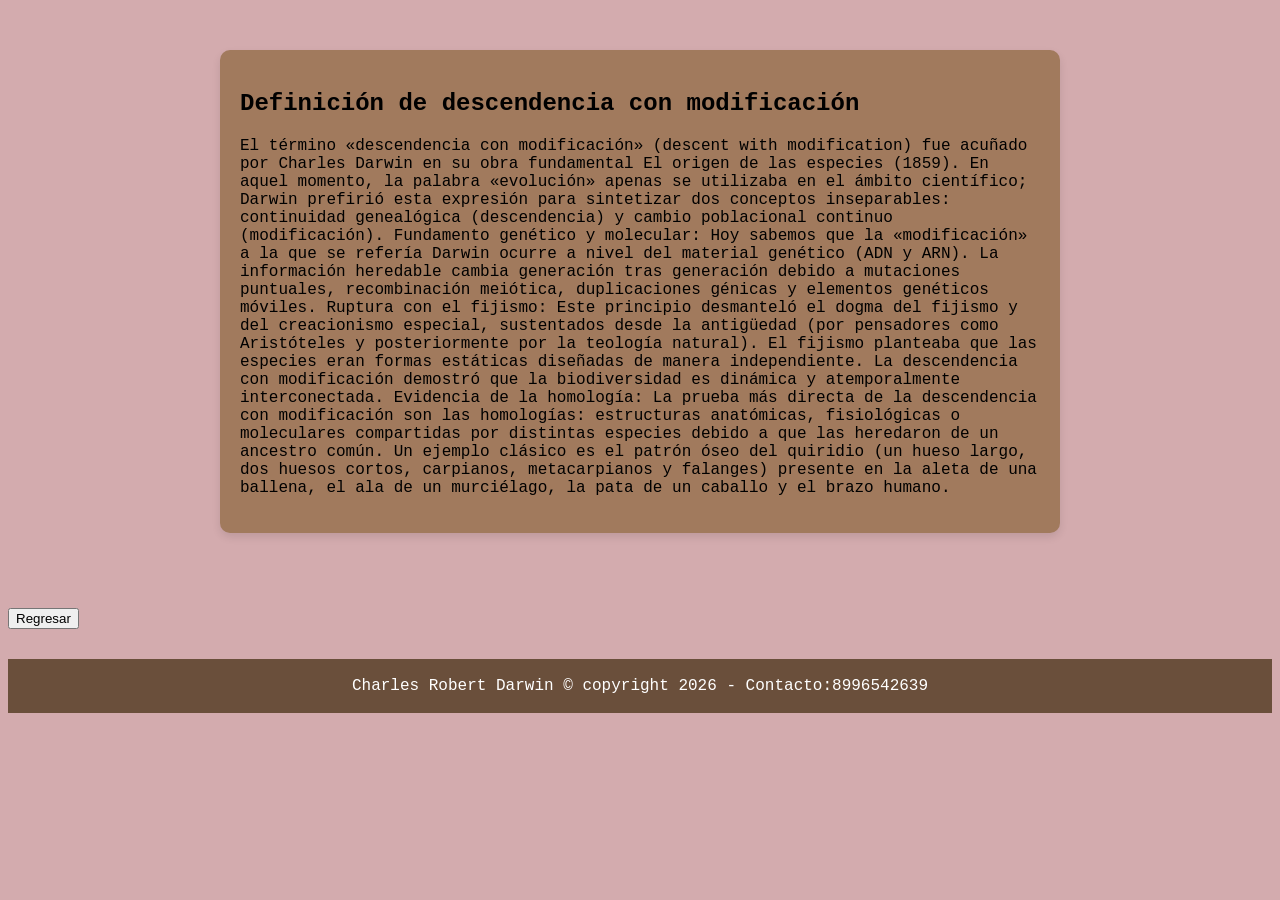
<file: subtitulo1.html>
<!DOCTYPE html>
<html lang="en">
<head>
    <meta charset="UTF-8">
    <meta name="viewport" content="width=device-width, initial-scale=1.0">
    <link rel="stylesheet" href="index.css">
    <title>subtema 1</title>
</head>
<body >
<section class="tarjeta-enciclopedia">
    <h1>Definición de descendencia con modificación</h1>
    <p>El término «descendencia con modificación» (descent with modification) fue acuñado por Charles Darwin en su obra fundamental El origen de las especies (1859). En aquel momento, la palabra «evolución» apenas se utilizaba en el ámbito científico; Darwin prefirió esta expresión para sintetizar dos conceptos inseparables: continuidad genealógica (descendencia) y cambio poblacional continuo (modificación).

Fundamento genético y molecular: Hoy sabemos que la «modificación» a la que se refería Darwin ocurre a nivel del material genético (ADN y ARN). La información heredable cambia generación tras generación debido a mutaciones puntuales, recombinación meiótica, duplicaciones génicas y elementos genéticos móviles.

Ruptura con el fijismo: Este principio desmanteló el dogma del fijismo y del creacionismo especial, sustentados desde la antigüedad (por pensadores como Aristóteles y posteriormente por la teología natural). El fijismo planteaba que las especies eran formas estáticas diseñadas de manera independiente. La descendencia con modificación demostró que la biodiversidad es dinámica y atemporalmente interconectada.

Evidencia de la homología: La prueba más directa de la descendencia con modificación son las homologías: estructuras anatómicas, fisiológicas o moleculares compartidas por distintas especies debido a que las heredaron de un ancestro común. Un ejemplo clásico es el patrón óseo del quiridio (un hueso largo, dos huesos cortos, carpianos, metacarpianos y falanges) presente en la aleta de una ballena, el ala de un murciélago, la pata de un caballo y el brazo humano.
</p>
</section>
<hr>
<a href="index.html">
    <button>Regresar</button>
</a>
<footer> Charles Robert Darwin © copyright 2026 - Contacto:8996542639</footer>
</body>
</html>
</file>
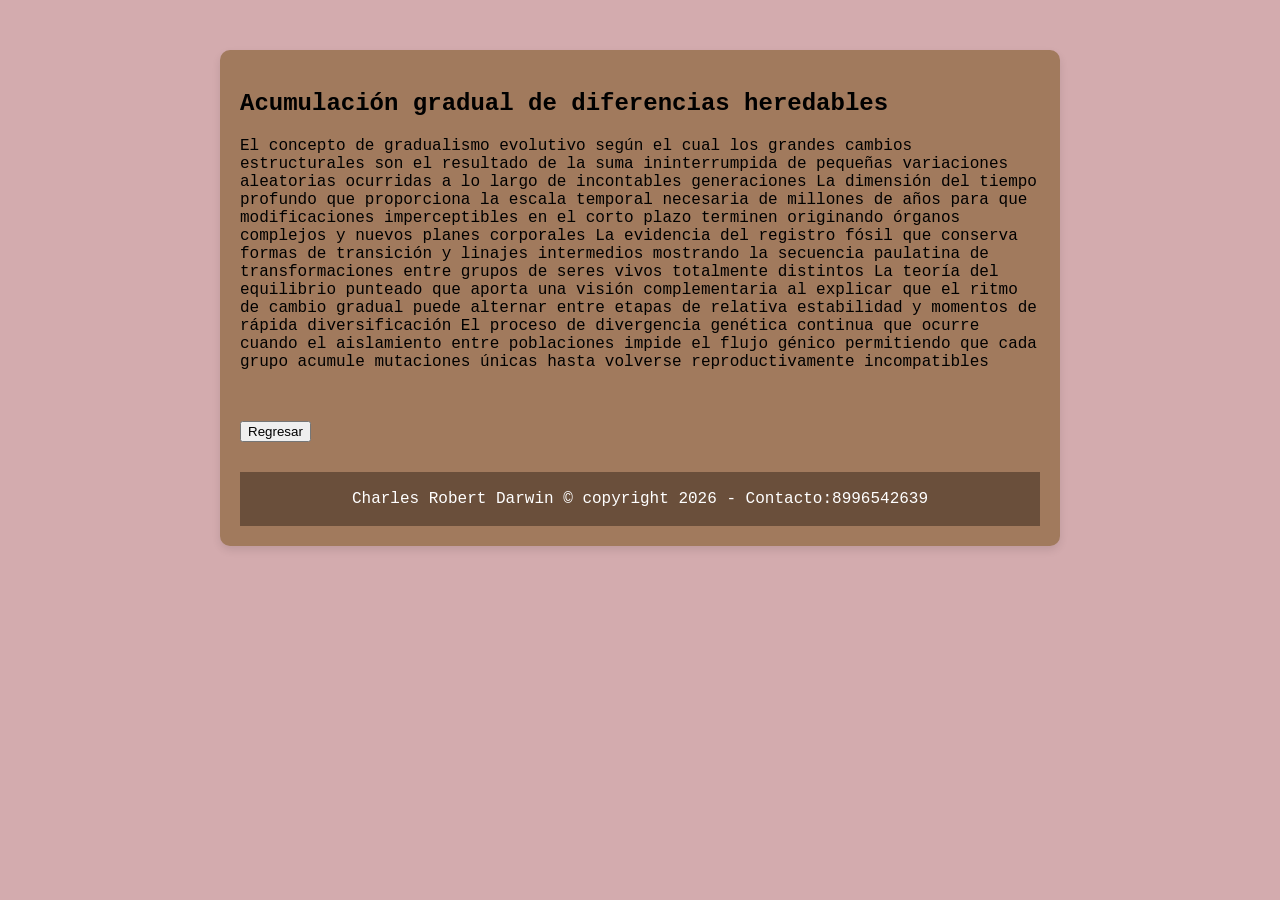
<file: subtitulo13.html>
<!DOCTYPE html>
<html lang="en">
<head>
    <meta charset="UTF-8">
    <meta name="viewport" content="width=device-width, initial-scale=1.0">
    <link rel="stylesheet" href="index.css">
    <title>Biografía de Charles Darwin</title>
</head>
<body>
    <section class="tarjeta-enciclopedia">
    <h1>Acumulación gradual de diferencias heredables</h1>
    <p>El concepto de gradualismo evolutivo según el cual los grandes cambios estructurales son el resultado de la suma ininterrumpida de pequeñas variaciones aleatorias ocurridas a lo largo de incontables generaciones

La dimensión del tiempo profundo que proporciona la escala temporal necesaria de millones de años para que modificaciones imperceptibles en el corto plazo terminen originando órganos complejos y nuevos planes corporales

La evidencia del registro fósil que conserva formas de transición y linajes intermedios mostrando la secuencia paulatina de transformaciones entre grupos de seres vivos totalmente distintos

La teoría del equilibrio punteado que aporta una visión complementaria al explicar que el ritmo de cambio gradual puede alternar entre etapas de relativa estabilidad y momentos de rápida diversificación

El proceso de divergencia genética continua que ocurre cuando el aislamiento entre poblaciones impide el flujo génico permitiendo que cada grupo acumule mutaciones únicas hasta volverse reproductivamente incompatibles
</p>
<hr>
<a href="index.html">
    <button>Regresar</button>
</a>
<footer> Charles Robert Darwin © copyright 2026 - Contacto:8996542639</footer>
</body>
</html>
</file>
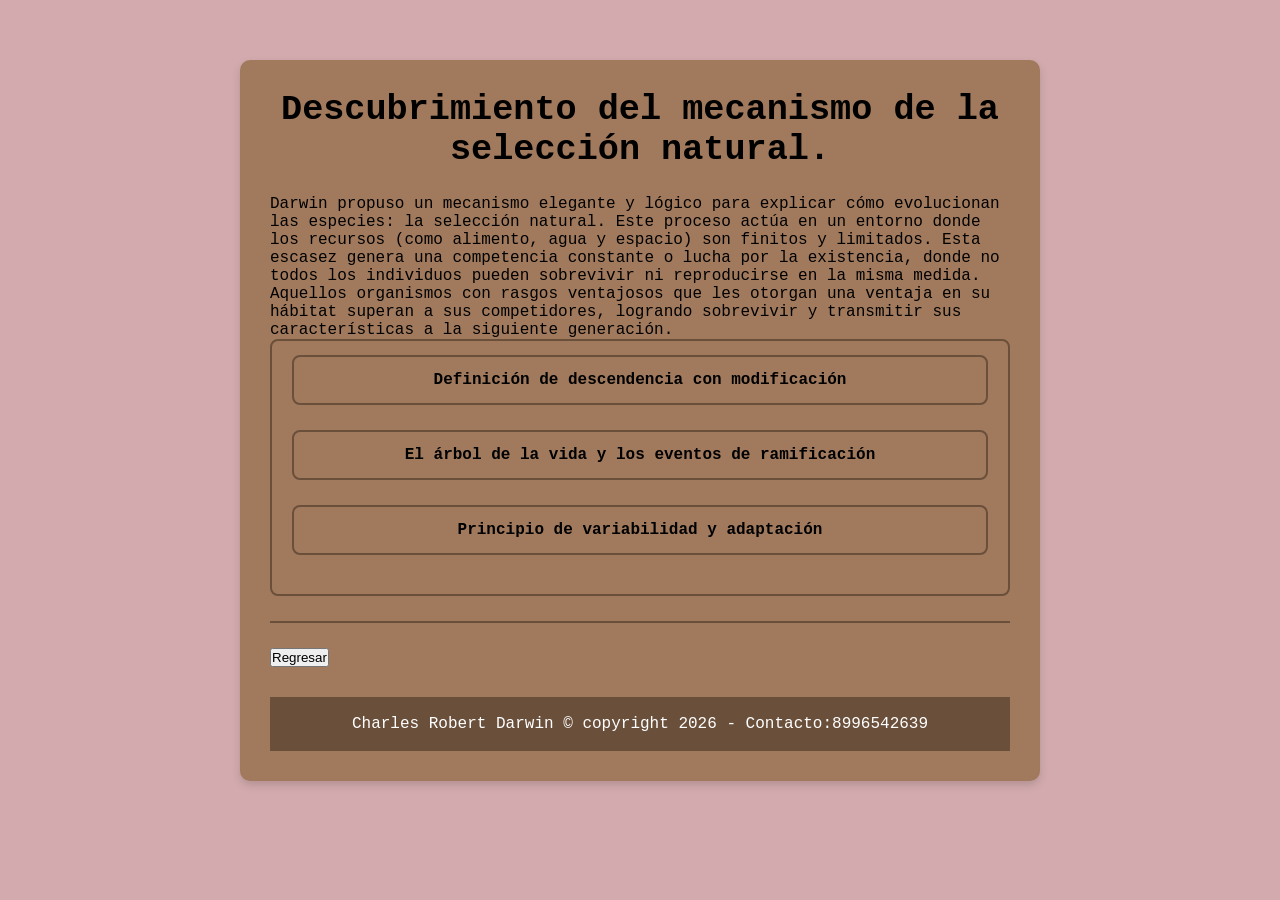
<file: titulo2.html>
<!DOCTYPE html>
<html lang="en">
<head>
    <meta charset="UTF-8">
    <meta name="viewport" content="width=device-width, initial-scale=1.0">
    <link rel="stylesheet" href="titulos.css">
    <title>Document</title>
</head>
<body>
    <section class="tarjeta-enciclopedia">
    <h1> Descubrimiento del mecanismo de la selección natural.</h1>
        <p>
Darwin propuso un mecanismo elegante y lógico para explicar cómo evolucionan las especies: la selección natural. Este proceso actúa en un entorno donde los recursos (como alimento, agua y espacio) son finitos y limitados. Esta escasez genera una competencia constante o lucha por la existencia, donde no todos los individuos pueden sobrevivir ni reproducirse en la misma medida. Aquellos organismos con rasgos ventajosos que les otorgan una ventaja en su hábitat superan a sus competidores, logrando sobrevivir y transmitir sus características a la siguiente generación.
</p>

    <article>
        <div class="boton">
    <a href="subtitulo1.html" class="boton">Definición de descendencia con modificación</a>
    <a href="subtitulo2.html" class="boton">El árbol de la vida y los eventos de ramificación</a>
    <a href="subtitulo3.html" class="boton">Principio de variabilidad y adaptación</a>
</div>
    </article>
<hr>
    <a href="index.html">
    <button>Regresar</button>
</a>
    <footer> Charles Robert Darwin © copyright 2026 - Contacto:8996542639</footer>
</body>
</html>
</file>
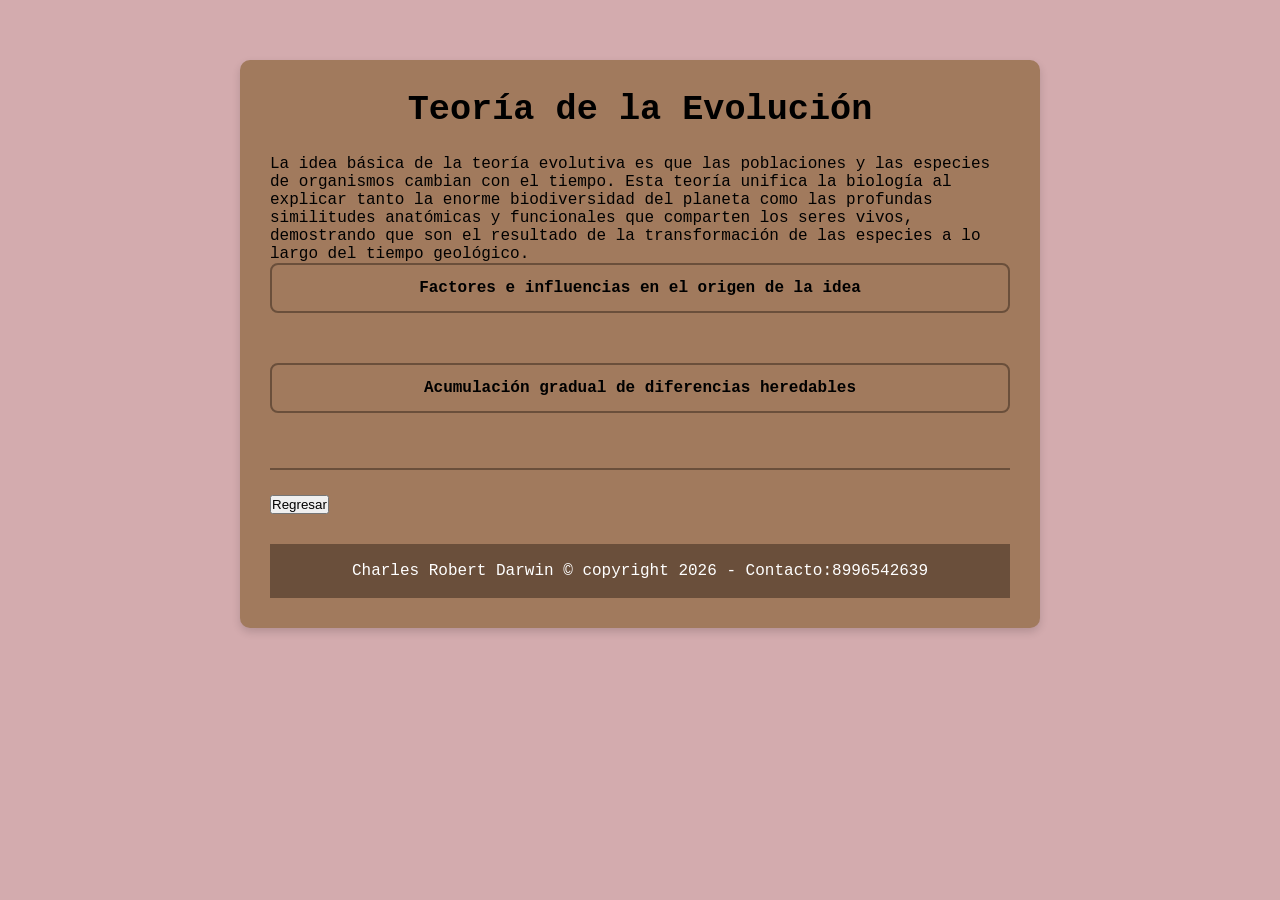
<file: titulo3.html>
<!DOCTYPE html>
<html lang="en">
<head>
    <meta charset="UTF-8">
    <meta name="viewport" content="width=device-width, initial-scale=1.0">
    <link rel="stylesheet" href="titulos.css">
    <title>Document</title>
</head>
<body>
    <section class="tarjeta-enciclopedia">
    <h1>Teoría de la Evolución</h1>
    <p>La idea básica de la teoría evolutiva es que las poblaciones y las especies de organismos cambian con el tiempo. Esta teoría unifica la biología al explicar tanto la enorme biodiversidad del planeta como las profundas similitudes anatómicas y funcionales que comparten los seres vivos, demostrando que son el resultado de la transformación de las especies a lo largo del tiempo geológico.</p>
    <article>
        <div class="botones">
    <a href="subtitulo12.html" class="boton">Factores e influencias en el origen de la idea</a>
    <a href="subtitulo13.html" class="boton">Acumulación gradual de diferencias heredables</a>
</div>
    </article>
<hr>
    <a href="index.html">
    <button>Regresar</button>
</a>
    <footer> Charles Robert Darwin © copyright 2026 - Contacto:8996542639</footer>
</body>
</html>
</file>
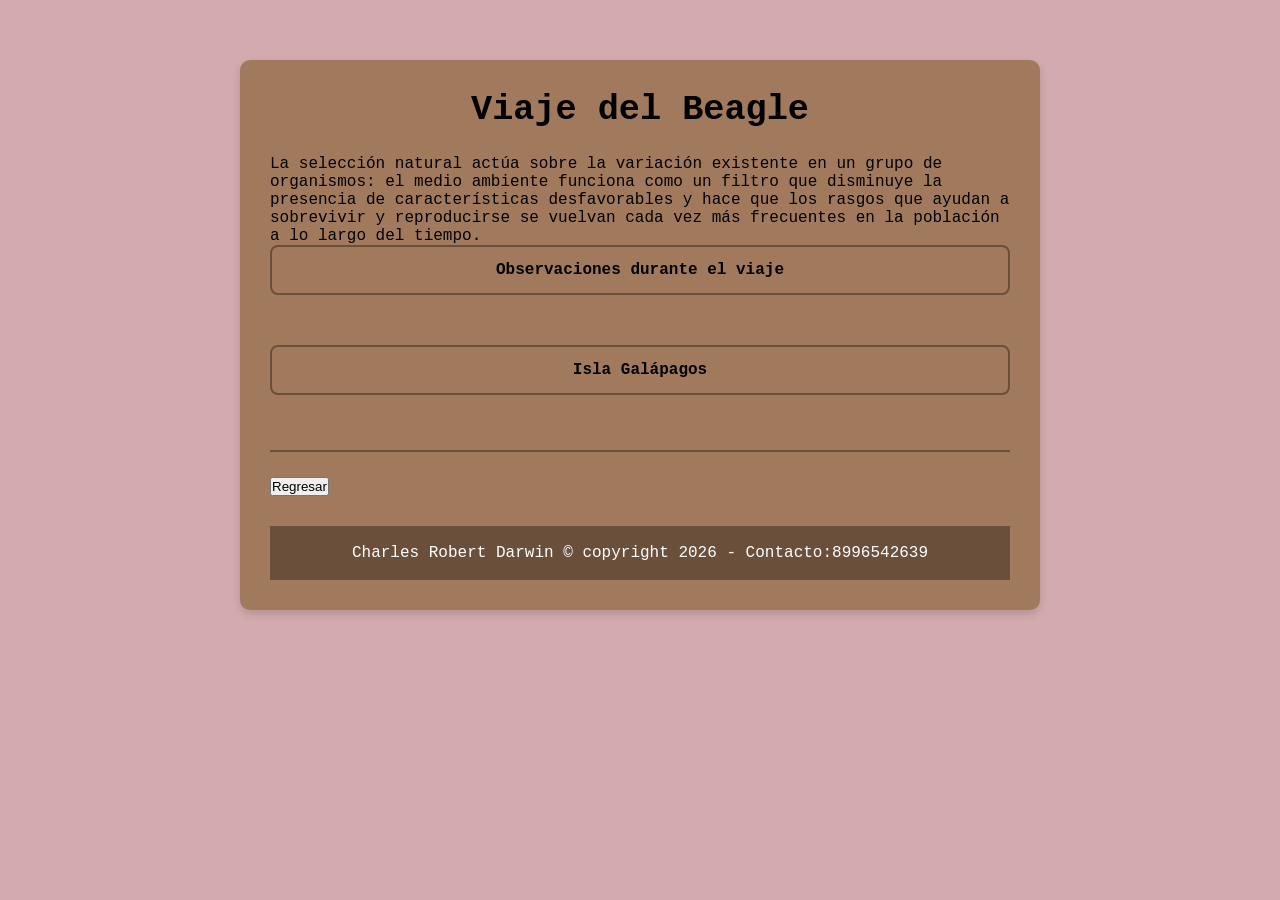
<file: titulo4.html>
<!DOCTYPE html>
<html lang="en">
<head>
    <meta charset="UTF-8">
    <meta name="viewport" content="width=device-width, initial-scale=1.0">
    <link rel="stylesheet" href="titulos.css">
    <title>Document</title>
</head>
<body>
    <section class="tarjeta-enciclopedia">
        <h1>Viaje del Beagle</h1>
        <p>La selección natural actúa sobre la variación existente en un grupo de organismos: el medio ambiente funciona como un filtro que disminuye la presencia de características desfavorables y hace que los rasgos que ayudan a sobrevivir y reproducirse se vuelvan cada vez más frecuentes en la población a lo largo del tiempo.</p>
    
    <article>
        <div class="botones">
    <a href="subtitulo31.html" class="boton">Observaciones durante el viaje</a>
    <a href="subtitulo32.html" class="boton">Isla Galápagos</a>
</div>
    </article>
<hr>
    <a href="index.html">
    <button>Regresar</button>
</a>
    <footer> Charles Robert Darwin © copyright 2026 - Contacto:8996542639</footer>
</body>
</html>
</file>
<file: index.css>
body{
    background-color: #d3abae;
    text-align: absolute;
    font-family: 'Courier New', Courier, monospace;
}

.tarjeta-enciclopedia1 {
    background-color: #A17A5D;
    padding: 20px;
    border-radius: 10px;
    text-align: center;
    box-shadow: 0 4px 8px rgba(0, 0, 0, 0.1);
    max-width: 800px;
    margin: 50px auto;
}
.tarjeta-enciclopedia {
    background-color: #A17A5D;
    padding: 20px;
    border-radius: 10px;
    box-shadow: 0 4px 8px rgba(0, 0, 0, 0.1);
    max-width: 800px;
    margin: 50px auto;
}/* Grupo de botones principales */
.botones {
    display: flex;
    flex-direction: column;
    gap: 15px;
    margin-bottom: 28px;
}

 .boton{
    display: block;
    padding: 14px 20px;
    background-color: var(--card-bg);
    color: var(--text-color);
    text-decoration: none;
    border: 2px solid var(--border-color);
    border-radius: 8px;
    font-weight: bold;
    font-size: 1rem;
    font-family: 'Courier New', Courier, monospace;
    transition: all 0.25s ease;
    text-align: center;
}

.boton:hover {
    background-color: var(--hover-bg);
    color: #ffffff;
    transform: translateY(-2px);
    box-shadow: 0 4px 10px rgba(0, 0, 0, 0.2);
}

/* Divisor horizontal */
hr {
    border: none;
    border-top: 2px solid var(--border-color);
    margin: 25px 0;
}

/* Botón de regresar */
.btn-regresar {
    display: inline-block;
    background-color: #ffffff;
    color: var(--text-color);
    border: 2px solid var(--border-color);
    padding: 10px 20px;
    border-radius: 8px;
    font-size: 0.95rem;
    font-weight: bold;
    font-family: 'Courier New', Courier, monospace;
    cursor: pointer;
    text-decoration: none;
    transition: all 0.2s ease;
}

.btn-regresar:hover {
    background-color: var(--hover-bg);
    color: #ffffff;
    border-color: var(--border-color);
}

footer {
    background-color: #6a4f3b;
    color: #ffffff;
    padding: 18px 20px;
    margin-top: 30px;
    text-align: center;
}
</file>
<file: titulos.css>
/* Variables con tus colores exactos */
:root {
    --bg-color: #d3abae;         /* Fondo rosado de la pantalla */
    --card-bg: #A17A5D;         /* Marrón de las tarjetas */
    --text-color: #000000;       /* Texto oscuro */
    --hover-bg: #81635b;         /* Marrón más oscuro para hover */
    --border-color: #6a4f3b;      /* Borde de los botones y divisor */
}

/* Reset y estilos generales */
* {
    box-sizing: border-box;
    margin: 0;
    padding: 0;
}

body {
    background-color: var(--bg-color);
    font-family: 'Courier New', Courier, monospace;
    color: var(--text-color);
    padding: 20px;
}

/* Estilo para envolver el contenido en una tarjeta idéntica a tu referencia */
.tarjeta-enciclopedia {
    background-color: var(--card-bg);
    padding: 30px;
    border-radius: 10px;
    box-shadow: 0 4px 8px rgba(0, 0, 0, 0.15);
    max-width: 800px;
    margin: 40px auto;
}

/* Título estilizado como en la imagen */
h1 {
    font-size: 2.2rem;
    font-weight: bold;
    text-align: center;
    margin-bottom: 25px;
    color: var(--text-color);
}

/* Grupo de botones principales */
.botones {
    display: flex;
    flex-direction: column;
    gap: 25px;
    margin-bottom: 30px;
}

.boton {
    display: block;
    padding: 14px 20px;
    background-color: var(--card-bg);
    color: var(--text-color);
    text-decoration: none;
    border: 2px solid var(--border-color);
    border-radius: 8px;
    font-weight: bold;
    font-size: 1rem;
    font-family: 'Courier New', Courier, monospace;
    transition: all 0.25s ease;
    text-align: center;
    margin-bottom: 25px;
}

.boton:hover {
    background-color: var(--hover-bg);
    color: #ffffff;
    transform: translateY(-2px);
    box-shadow: 0 4px 10px rgba(0, 0, 0, 0.2);
}

/* Divisor horizontal */
hr {
    border: none;
    border-top: 2px solid var(--border-color);
    margin: 25px 0;
}

/* Botón de regresar */
.btn-regresar {
    display: inline-block;
    background-color: #ffffff;
    color: var(--text-color);
    border: 2px solid var(--border-color);
    padding: 10px 20px;
    border-radius: 8px;
    font-size: 0.95rem;
    font-weight: bold;
    font-family: 'Courier New', Courier, monospace;
    cursor: pointer;
    text-decoration: none;
    transition: all 0.2s ease;
}

.btn-regresar:hover {
    background-color: var(--hover-bg);
    color: #ffffff;
    border-color: var(--border-color);
}

footer {
    background-color: #6a4f3b;
    color: #ffffff;
    padding: 18px 20px;
    margin-top: 30px;
    text-align: center;
}
</file>
